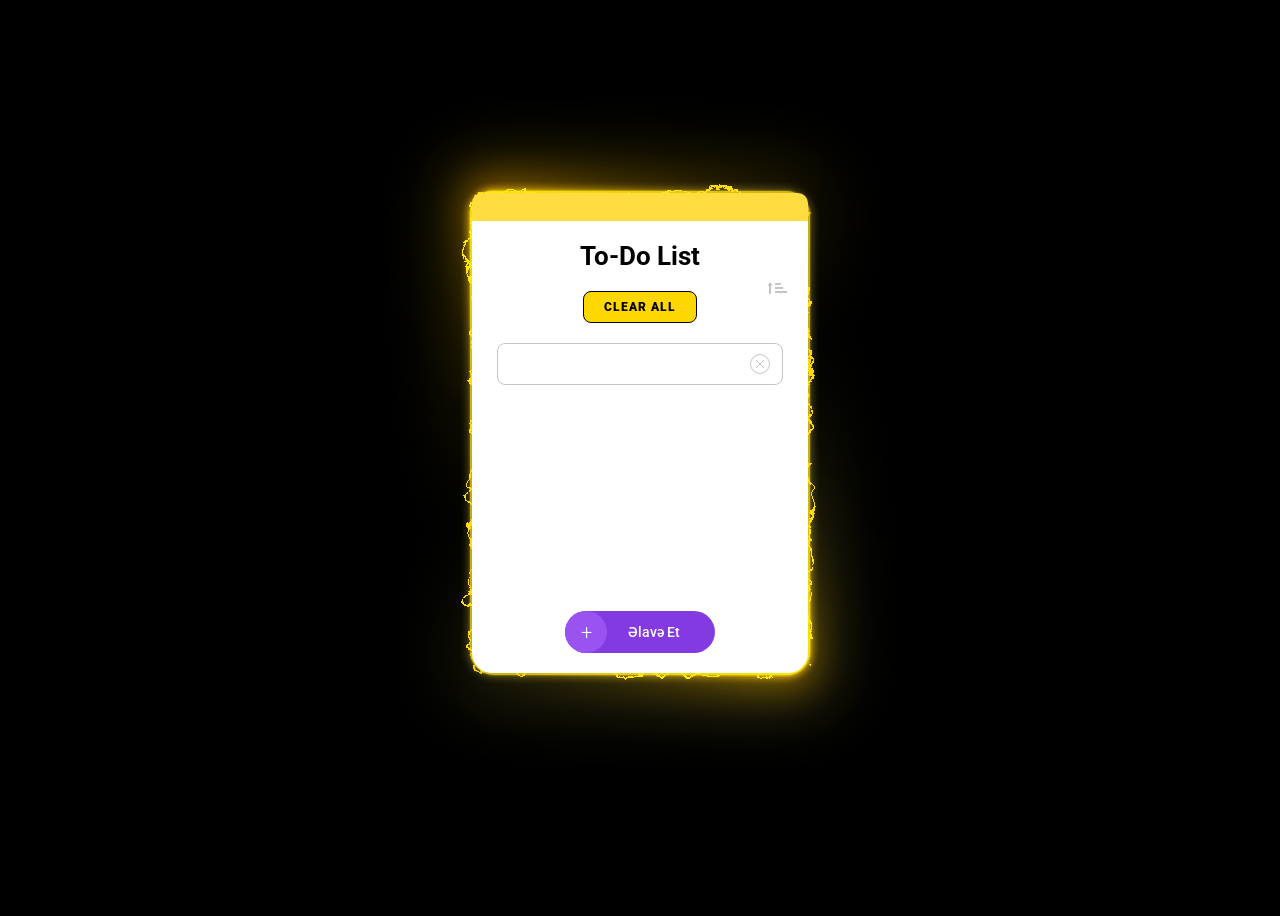
<file: index.html>
<!DOCTYPE html>
<html lang="en">
<head>
    <meta charset="UTF-8">
    <meta name="viewport" content="width=device-width, initial-scale=1.0">
    <title>Task Manager</title>
    <link rel="stylesheet" href="style.css">
</head>
<body>
    <svg class="svg-container">
        <defs>
            <filter id="turbulent-displace" colorInterpolationFilters="sRGB" x="-20%" y="-20%" width="140%" height="140%">
                <feTurbulence type="turbulence" baseFrequency="0.02" numOctaves="10" result="noise1" seed="1" />
                <feOffset in="noise1" dx="0" dy="0" result="offsetNoise1">
                    <animate attributeName="dy" values="700; 0" dur="6s" repeatCount="indefinite" calcMode="linear" />
                </feOffset>

                <feTurbulence type="turbulence" baseFrequency="0.02" numOctaves="10" result="noise2" seed="1" />
                <feOffset in="noise2" dx="0" dy="0" result="offsetNoise2">
                    <animate attributeName="dy" values="0; -700" dur="6s" repeatCount="indefinite" calcMode="linear" />
                </feOffset>

                <feTurbulence type="turbulence" baseFrequency="0.02" numOctaves="10" result="noise1" seed="2" />
                <feOffset in="noise1" dx="0" dy="0" result="offsetNoise3">
                    <animate attributeName="dx" values="490; 0" dur="6s" repeatCount="indefinite" calcMode="linear" />
                </feOffset>

                <feTurbulence type="turbulence" baseFrequency="0.02" numOctaves="10" result="noise2" seed="2" />
                <feOffset in="noise2" dx="0" dy="0" result="offsetNoise4">
                    <animate attributeName="dx" values="0; -490" dur="6s" repeatCount="indefinite" calcMode="linear" />
                </feOffset>

                <feComposite in="offsetNoise1" in2="offsetNoise2" result="part1" />
                <feComposite in="offsetNoise3" in2="offsetNoise4" result="part2" />
                <feBlend in="part1" in2="part2" mode="color-dodge" result="combinedNoise" />

                <feDisplacementMap in="SourceGraphic" in2="combinedNoise" scale="30" xChannelSelector="R" yChannelSelector="B" />
            </filter>
        </defs>
    </svg>

    <div class="card-container">
        <div class="inner-container">
            <div class="border-outer">
                <div class="main-card"></div>
            </div>
            <div class="glow-layer-1"></div>
            <div class="glow-layer-2"></div>
        </div>

        <div class="overlay-1"></div>
        <div class="overlay-2"></div>
        <div class="background-glow"></div>

        <div class="container">
        <div class="yellow-line"></div>
        <div class="title">
            <p>To-Do List</p>
        </div>
        
        <img class="sort-btn" src="images/Group 90.svg" alt="sort">
        <div class="task-input-area">
            <input type="text" class="main-task-input">
            <button class="close-btn"><img src="images/Group 77.svg" alt="close" class="close-icon"></button>
        </div>
        
        <div class="task-container"></div>
        
        <div class="g-input">
            <div class="add-circle">
                <p>+</p>
            </div>
            <div class="add-text">
                <p>Əlavə Et</p>
            </div>
        </div>
    </div>
    </div>
    
    <script src="script.js"></script>
</body>
</html>
</file>
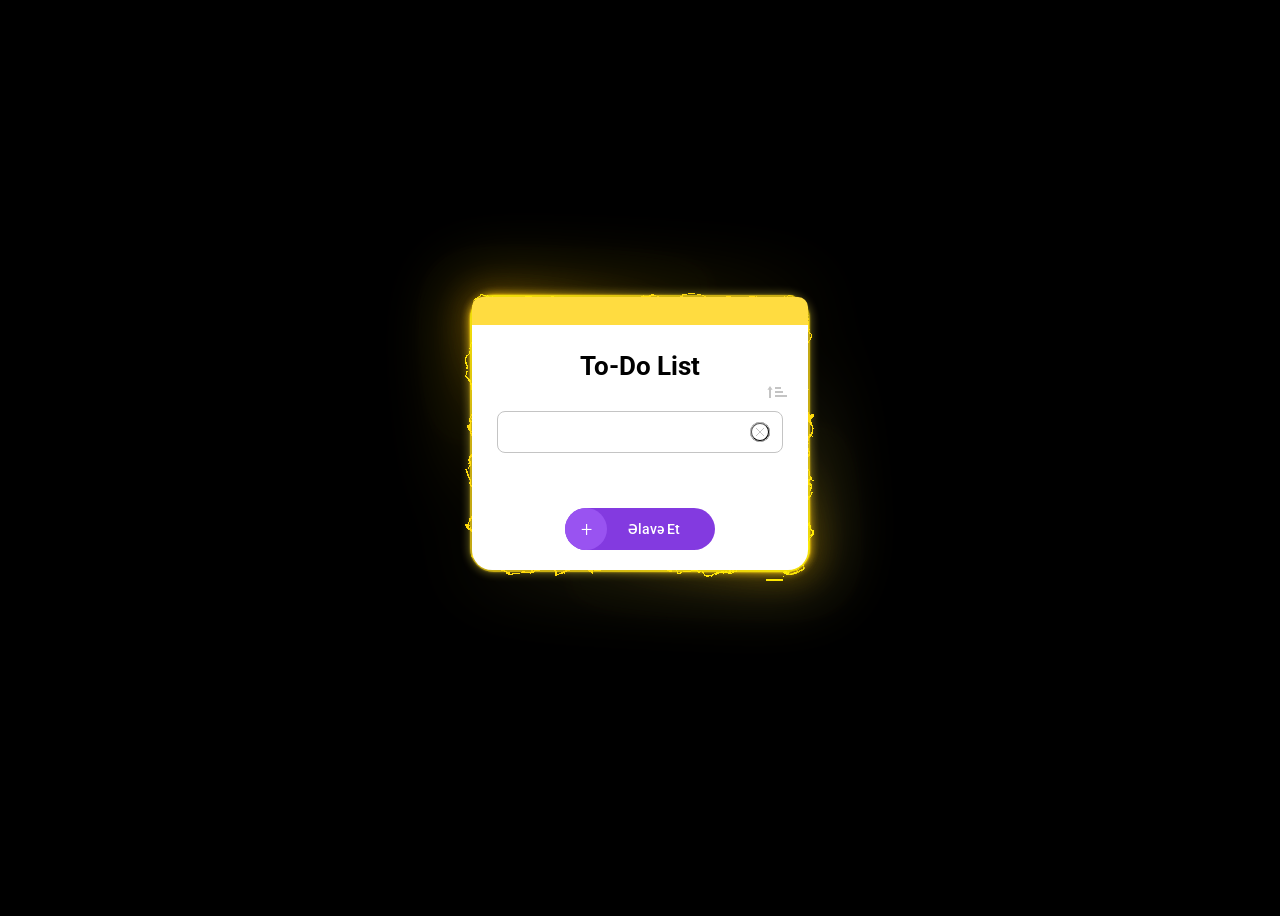
<file: todo-main/index.html>
<!DOCTYPE html>
<html lang="en">
<head>
    <meta charset="UTF-8">
    <meta name="viewport" content="width=device-width, initial-scale=1.0">
    <title>Task Manager</title>
    <link rel="stylesheet" href="style.css">
</head>
<body>
    <svg class="svg-container">
        <defs>
            <filter id="turbulent-displace" colorInterpolationFilters="sRGB" x="-20%" y="-20%" width="140%" height="140%">
                <feTurbulence type="turbulence" baseFrequency="0.02" numOctaves="10" result="noise1" seed="1" />
                <feOffset in="noise1" dx="0" dy="0" result="offsetNoise1">
                    <animate attributeName="dy" values="700; 0" dur="6s" repeatCount="indefinite" calcMode="linear" />
                </feOffset>

                <feTurbulence type="turbulence" baseFrequency="0.02" numOctaves="10" result="noise2" seed="1" />
                <feOffset in="noise2" dx="0" dy="0" result="offsetNoise2">
                    <animate attributeName="dy" values="0; -700" dur="6s" repeatCount="indefinite" calcMode="linear" />
                </feOffset>

                <feTurbulence type="turbulence" baseFrequency="0.02" numOctaves="10" result="noise1" seed="2" />
                <feOffset in="noise1" dx="0" dy="0" result="offsetNoise3">
                    <animate attributeName="dx" values="490; 0" dur="6s" repeatCount="indefinite" calcMode="linear" />
                </feOffset>

                <feTurbulence type="turbulence" baseFrequency="0.02" numOctaves="10" result="noise2" seed="2" />
                <feOffset in="noise2" dx="0" dy="0" result="offsetNoise4">
                    <animate attributeName="dx" values="0; -490" dur="6s" repeatCount="indefinite" calcMode="linear" />
                </feOffset>

                <feComposite in="offsetNoise1" in2="offsetNoise2" result="part1" />
                <feComposite in="offsetNoise3" in2="offsetNoise4" result="part2" />
                <feBlend in="part1" in2="part2" mode="color-dodge" result="combinedNoise" />

                <feDisplacementMap in="SourceGraphic" in2="combinedNoise" scale="30" xChannelSelector="R" yChannelSelector="B" />
            </filter>
        </defs>
    </svg>

    <div class="card-container">
        <div class="inner-container">
            <div class="border-outer">
                <div class="main-card"></div>
            </div>
            <div class="glow-layer-1"></div>
            <div class="glow-layer-2"></div>
        </div>

        <div class="overlay-1"></div>
        <div class="overlay-2"></div>
        <div class="background-glow"></div>

        <div class="container">
        <div class="yellow-line"></div>
        <div class="title">
            <p>To-Do List</p>
        </div>
        
        <img class="sort-btn" src="images/Group 90.svg" alt="sort">
        
        <div class="task-input-area">
            <input type="text" class="main-task-input">
            <button class="close-btn"><img src="images/Group 77.svg" alt="close" class="close-icon"></button>
        </div>
        
        <div class="task-container"></div>
        
        <div class="g-input">
            <div class="add-circle">
                <p>+</p>
            </div>
            <div class="add-text">
                <p>Əlavə Et</p>
            </div>
        </div>
    </div>
    </div>
    
    <script src="script.js"></script>
</body>
</html>
</file>
<file: style.css>
@import url('https://fonts.googleapis.com/css2?family=Roboto:wght@100;300;400;500;700;900&display=swap');
@import url('https://fonts.googleapis.com/css2?family=Montserrat:wght@100;300;400;500;700;900&display=swap');

:root {
    --electric-border-color: #FFD700;
    --electric-light-color: #FFED4E;
    --gradient-color: rgba(255, 215, 0, 0.4);
}

* {
    font-family: "Roboto", sans-serif;
    box-sizing: border-box;
}

body {
    min-height: 100vh;
    display: flex;
    align-items: center;
    justify-content: center;
    background-color: #000000;
    padding: 20px;
}

.svg-container {
    position: absolute;
}

.card-container {
    padding: 2px;
    border-radius: 24px;
    position: relative;
    background: linear-gradient(
        -30deg,
        var(--gradient-color),
        transparent,
        var(--gradient-color)
    ),
    linear-gradient(
        to bottom,
        #1a1a1a,
        #1a1a1a
    );
    margin-top: -50px;
}

.inner-container {
    position: absolute;
    top: 0;
    left: 0;
    right: 0;
    bottom: 0;
    pointer-events: none;
}

.border-outer {
    border: 2px solid rgba(255, 215, 0, 0.5);
    border-radius: 24px;
    padding-right: 4px;
    padding-bottom: 4px;
    position: absolute;
    top: 0;
    left: 0;
    right: 0;
    bottom: 0;
}

.main-card {
    width: 100%;
    height: 100%;
    border-radius: 24px;
    border: 2px solid var(--electric-border-color);
    margin-top: -4px;
    margin-left: -4px;
    filter: url(#turbulent-displace);
    position: absolute;
}

.glow-layer-1 {
    border: 2px solid rgba(255, 215, 0, 0.6);
    border-radius: 24px;
    width: 100%;
    height: 100%;
    position: absolute;
    top: 0;
    left: 0;
    right: 0;
    bottom: 0;
    filter: blur(1px);
    pointer-events: none;
}

.glow-layer-2 {
    border: 2px solid var(--electric-light-color);
    border-radius: 24px;
    width: 100%;
    height: 100%;
    position: absolute;
    top: 0;
    left: 0;
    right: 0;
    bottom: 0;
    filter: blur(4px);
    pointer-events: none;
}

.overlay-1 {
    position: absolute;
    width: 100%;
    height: 100%;
    top: 0;
    left: 0;
    right: 0;
    bottom: 0;
    border-radius: 24px;
    opacity: 1;
    mix-blend-mode: overlay;
    transform: scale(1.1);
    filter: blur(16px);
    background: linear-gradient(
        -30deg,
        #FFD700,
        transparent 30%,
        transparent 70%,
        #FFD700
    );
    pointer-events: none;
}

.overlay-2 {
    position: absolute;
    width: 100%;
    height: 100%;
    top: 0;
    left: 0;
    right: 0;
    bottom: 0;
    border-radius: 24px;
    opacity: 0.5;
    mix-blend-mode: overlay;
    transform: scale(1.1);
    filter: blur(16px);
    background: linear-gradient(
        -30deg,
        #FFED4E,
        transparent 30%,
        transparent 70%,
        #FFED4E
    );
    pointer-events: none;
}

.background-glow {
    position: absolute;
    width: 100%;
    height: 100%;
    top: 0;
    left: 0;
    right: 0;
    bottom: 0;
    border-radius: 24px;
    filter: blur(32px);
    transform: scale(1.1);
    opacity: 0.3;
    z-index: -1;
    background: linear-gradient(
        -30deg,
        var(--electric-light-color),
        transparent,
        var(--electric-border-color)
    );
}

.container {
    width: 336px;
    min-height: 480px;
    border-radius: 20px;
    position: relative;
    padding-bottom: 20px;
    z-index: 1;
    background-color: #ffffff;
    display: flex;
    flex-direction: column;
}

.yellow-line {
    background-color: #FFDC40;
    height: 28px;
    border-radius: 10px 10px 0 0;
    position: relative;
    flex-shrink: 0;
}

.title {
    text-align: center;
    margin: 20px 0 10px 0;
    flex-shrink: 0;
}

.title p {
    font-size: 26px;
    font-weight: 700;
    color: #000000;
    margin: 0;
}

.clear-all-btn {
    display: block;
    margin: 5px auto 15px auto;
    background: #000;
    color: #FFD700;
    border: 1px solid #FFD700;
    border-radius: 8px;
    padding: 6px 16px;
    cursor: pointer;
    font-size: 11px;
    font-weight: 900;
    letter-spacing: 1px;
    transition: 0.3s;
    flex-shrink: 0;
}

.clear-all-btn:hover {
    background: #FFD700;
    color: #000;
}

.sort-btn {
    position: absolute;
    top: 85px;
    right: 15px;
    width: 32px;
    height: 20px;
    cursor: pointer;
    border-radius: 4px;
    padding: 4px;
    z-index: 5;
}

.sort-btn:hover {
    background-color: #f8f9fa;
    transform: scale(1.1);
}

.task-input-area {
    margin: 10px 25px;
    display: flex;
    align-items: center;
    border: 1px solid #C4C4C4;
    border-radius: 8px;
    padding: 8px 12px;
    position: relative;
    flex-shrink: 0;
}

.main-task-input {
    flex: 1;
    border: none;
    background: none;
    outline: none;
    font-size: 14px;
    font-weight: 500;
    padding: 4px 0;
}

/* X düyməsinin boz fonunu təmizləyən hissə */
.close-btn, .remove-task {
    background: transparent !important;
    border: none !important;
    outline: none !important;
    padding: 0 !important;
    cursor: pointer;
    display: flex;
    align-items: center;
    justify-content: center;
    box-shadow: none !important;
    appearance: none !important;
    -webkit-appearance: none !important;
}

.close-icon, .delete-icon {
    width: 20px;
    height: 20px;
    display: block;
}

.task-container {
    margin: 0 20px;
    padding: 5px;
    max-height: 230px;
    overflow-y: auto;
    overflow-x: hidden;
    flex-grow: 1;
}

.task-container::-webkit-scrollbar {
    width: 4px;
}

.task-container::-webkit-scrollbar-thumb {
    background: #FFD700;
    border-radius: 10px;
}

.task-item {
    display: flex;
    align-items: center;
    background: white;
    border: 1px solid #e9ecef;
    border-radius: 8px;
    padding: 10px;
    margin-bottom: 8px;
    position: relative;
    transition: 0.2s;
}

.task-check {
    accent-color: #FFD700;
    width: 18px;
    height: 18px;
    cursor: pointer;
    margin-right: 12px;
    flex-shrink: 0;
}

.task-number {
    background: #833AE0;
    color: white;
    font-weight: bold;
    font-size: 11px;
    border-radius: 50%;
    width: 22px;
    height: 22px;
    display: flex;
    align-items: center;
    justify-content: center;
    margin-right: 10px;
    flex-shrink: 0;
}

.task-text {
    flex: 1;
    border: none;
    background: none;
    outline: none;
    font-size: 14px;
    color: #495057;
    font-weight: 500;
    word-break: break-all;
}

.g-input {
    display: flex;
    align-items: center;
    justify-content: center;
    width: 150px;
    height: 42px;
    background: #833AE0;
    margin: 10px auto 0 auto;
    border-radius: 71px;
    cursor: pointer;
    flex-shrink: 0;
}

.add-circle {
    background: #9953F1;
    border-radius: 71px;
    width: 42px;
    height: 42px;
    display: flex;
    align-items: center;
    justify-content: center;
}

.add-circle p {
    color: white;
    font-size: 20px;
    font-weight: 300;
    margin: 0;
}

.add-text {
    flex: 1;
    text-align: center;
    padding: 0 15px;
    margin-left: -15px;
}

.add-text p {
    color: white;
    font-size: 14px;
    font-weight: 500;
    margin: 0;
}

.hidden {
    display: none !important;
}
</file>
<file: todo-main/style.css>
@import url('https://fonts.googleapis.com/css2?family=Roboto:wght@100;300;400;500;700;900&display=swap');
@import url('https://fonts.googleapis.com/css2?family=Montserrat:wght@100;300;400;500;700;900&display=swap');

:root {
    --electric-border-color: #FFD700;
    --electric-light-color: #FFED4E;
    --gradient-color: rgba(255, 215, 0, 0.4);
}

* {
    font-family: "Roboto", sans-serif;
    box-sizing: border-box;
}

body {
    min-height: 100vh;
    display: flex;
    align-items: center;
    justify-content: center;
    background-color: #000000;
    padding: 20px;
}

.svg-container {
    position: absolute;
}

.card-container {
    padding: 2px;
    border-radius: 24px;
    position: relative;
    background: linear-gradient(
        -30deg,
        var(--gradient-color),
        transparent,
        var(--gradient-color)
    ),
    linear-gradient(
        to bottom,
        #1a1a1a,
        #1a1a1a
    );
    margin-top: -50px;
}

.inner-container {
    position: absolute;
    top: 0;
    left: 0;
    right: 0;
    bottom: 0;
    pointer-events: none;
}


.border-outer {
    border: 2px solid rgba(255, 215, 0, 0.5);
    border-radius: 24px;
    padding-right: 4px;
    padding-bottom: 4px;
    position: absolute;
    top: 0;
    left: 0;
    right: 0;
    bottom: 0;
}

.main-card {
    width: 100%;
    height: 100%;
    border-radius: 24px;
    border: 2px solid var(--electric-border-color);
    margin-top: -4px;
    margin-left: -4px;
    filter: url(#turbulent-displace);
    position: absolute;
}

.glow-layer-1 {
    border: 2px solid rgba(255, 215, 0, 0.6);
    border-radius: 24px;
    width: 100%;
    height: 100%;
    position: absolute;
    top: 0;
    left: 0;
    right: 0;
    bottom: 0;
    filter: blur(1px);
    pointer-events: none;
}

.glow-layer-2 {
    border: 2px solid var(--electric-light-color);
    border-radius: 24px;
    width: 100%;
    height: 100%;
    position: absolute;
    top: 0;
    left: 0;
    right: 0;
    bottom: 0;
    filter: blur(4px);
    pointer-events: none;
}

.overlay-1 {
    position: absolute;
    width: 100%;
    height: 100%;
    top: 0;
    left: 0;
    right: 0;
    bottom: 0;
    border-radius: 24px;
    opacity: 1;
    mix-blend-mode: overlay;
    transform: scale(1.1);
    filter: blur(16px);
    background: linear-gradient(
        -30deg,
        #FFD700,
        transparent 30%,
        transparent 70%,
        #FFD700
    );
    pointer-events: none;
}

.overlay-2 {
    position: absolute;
    width: 100%;
    height: 100%;
    top: 0;
    left: 0;
    right: 0;
    bottom: 0;
    border-radius: 24px;
    opacity: 0.5;
    mix-blend-mode: overlay;
    transform: scale(1.1);
    filter: blur(16px);
    background: linear-gradient(
        -30deg,
        #FFED4E,
        transparent 30%,
        transparent 70%,
        #FFED4E
    );
    pointer-events: none;
}

.background-glow {
    position: absolute;
    width: 100%;
    height: 100%;
    top: 0;
    left: 0;
    right: 0;
    bottom: 0;
    border-radius: 24px;
    filter: blur(32px);
    transform: scale(1.1);
    opacity: 0.3;
    z-index: -1;
    background: linear-gradient(
        -30deg,
        var(--electric-light-color),
        transparent,
        var(--electric-border-color)
    );
}

.container {
    width: 336px;
    border-radius: 20px;
    position: relative;
    padding-bottom: 20px;
    z-index: 1;
    background-color: #ffffff;
}


.yellow-line {
    background-color:#FFDC40;
    height: 28px;
    border-radius: 10px 10px 0 0;
    position: relative;
}

.title {
    text-align: center;
    margin: 25px 0 15px 0;
}

.title p {
    font-size: 26px;
    font-weight: 700;
    color: #000000;
}

.sort-btn {
    position: absolute;
    top: 85px;
    right: 15px;
    width: 32px;
    height: 20px;
    cursor: pointer;
    border-radius: 4px;
    padding: 4px;
}

.sort-btn:hover {
    background-color: #f8f9fa;
    transform: scale(1.1);
}



.task-input-area {
    margin: 30px 25px 15px 25px;
    display: flex;
    align-items: center;
    border: 1px solid #C4C4C4;
    border-radius: 8px;
    padding: 8px 12px;
    position: relative;
}



.main-task-input {
    flex: 1;
    border: none;
    background: none;
    outline: none;
    font-size: 14px;
    font-weight: 500;
    padding: 4px 0;
}

.close-btn {
    background: #ffffff;
    border-radius: 50%;
    width: 20px;
    height: 20px;
    display: flex;
    align-items: center;
    justify-content: center;
    cursor: pointer;
    margin-left: 8px;
}



.task-container {
    margin: 0 25px 20px 25px;
    padding: 10px;
    max-height: 200px;
    overflow-y: auto;
}

.task-item {
    display: flex;
    align-items: center;
    background: white;
    border: 1px solid #e9ecef;
    border-radius: 6px;
    padding: 8px 10px;
    margin-bottom: 6px;
    position: relative;
    cursor: grab;
}



.task-number {
    background: #833AE0;
    color: white;
    font-weight: bold;
    font-size: 12px;
    border-radius: 50%;
    width: 20px;
    height: 20px;
    display: flex;
    align-items: center;
    justify-content: center;
    margin-right: 10px;

}

.task-text {
    flex: 1;
    border: none;
    background: none;
    outline: none;
    font-size: 14px;
    color: #495057;
    font-weight: 400;
}

.remove-task {
    border-radius: 50%;
    width: 20px;
    height: 20px;
    background-color: #ffffff;


    display: flex;
    align-items: center;
    justify-content: center;
    cursor: pointer;

}


.g-input {
    display: flex;
    align-items: center;
    justify-content: center;
    width: 150px;
    height: 42px;
    background: #833AE0;
    margin: 0 auto;
    border-radius: 71px;
    cursor: pointer;
}



.add-circle {
    background: #9953F1;
    border-radius: 71px;
    width: 42px;
    height: 42px;
    display: flex;
    align-items: center;
    justify-content: center;
}


.add-circle p {
    color: white;
    font-size: 20px;
    font-weight: 300;
}

.add-text {
    flex: 1;
    text-align: center;
    padding: 0 15px;
    margin-left: -15px;
}

.add-text p {
    color: white;
    font-size: 14px;
    font-weight: 500;
}   

.hidden {
    display: none !important;
}

.close-btn,
.remove-task {
    background: transparent !important;
}
</file>
